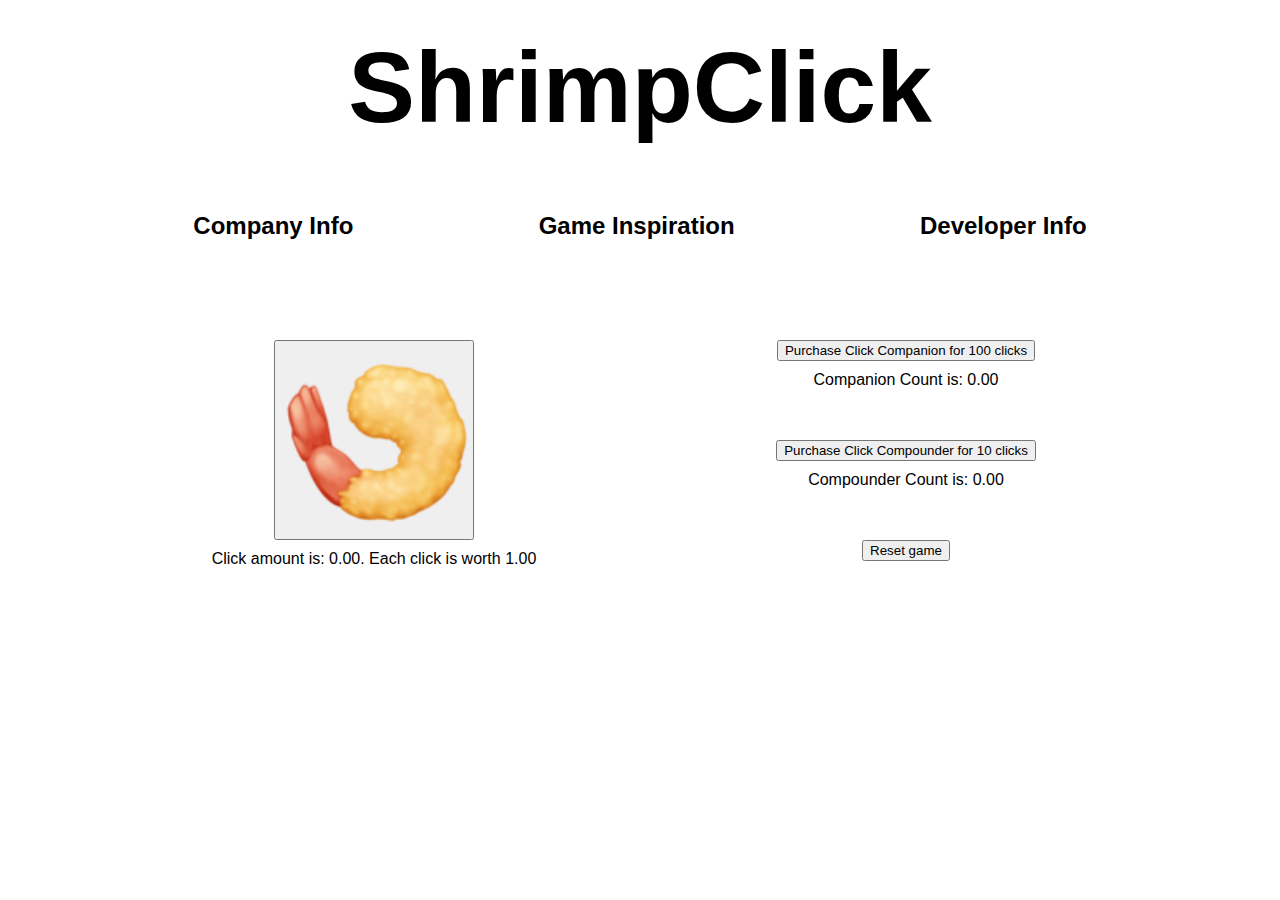
<file: index.html>
<!DOCTYPE html>
<html lang="en">

<head>
    <meta charset="UTF-8">
    <meta name="viewport" content="width=device-width, initial-scale=1.0">
    <title>Module 4 Project</title>
</head>

<link rel="stylesheet" href="src/css/style.css">
<link rel="stylesheet" href="src/css/layout.css">

<body>
    <div class="container">
        <div class="anchor"></div>
    </div>

    <h1>ShrimpClick</h1>

    <h2 class="header">
        <div class="header-companyinfo">Company Info</div>
        <div class="header-inspo">Game Inspiration</div>
        <div class="header-devinfo">Developer Info</div>
    </h2>

    <section class="display">
        <div class="click">
            <button class="click-button"><img class="click-image" src="src/css/friedshrimp.png" alt="fried shrimp emoji"></button>
                <div class="click-number"></div>
        </div>
        <div class="display-buttons">
            <div class="companion">
                <button class="companion-button">Purchase Click Companion for 100 clicks</button>
                <div class="click-companion"></div>
            </div>
            <div class="compounder">
                <button class="compounder-button">Purchase Click Compounder for 10 clicks</button>
                <div class="click-compounder"></div>
            </div>

            <div class="reset">
                <button class="reset-button">Reset game</button>
            </div>
        </div>
    </section>


    <script src="src/js/ClickCounter.js"></script>
    <script src="src/js/app.js"></script>
</body>

</html>
</file>
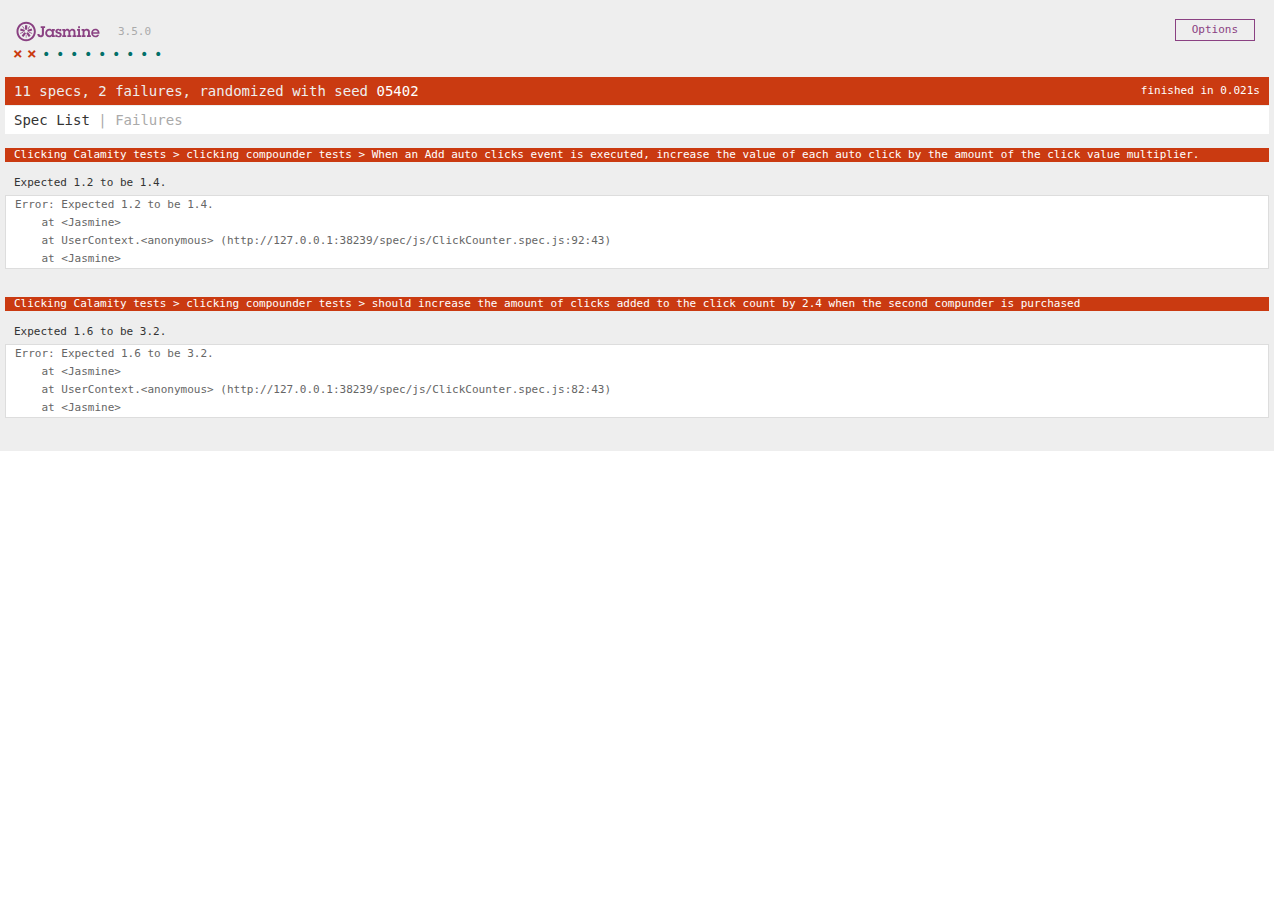
<file: spec/ClickCounter.SpecRunner.html>
<!DOCTYPE html>
<html>

<head>
    <meta charset="utf-8">
    <title>ClickCounter.js SpecRunner</title>

    <link rel="shortcut icon" type="image/png" href="../lib/jasmine-3.5.0/jasmine_favicon.png">
    <link rel="stylesheet" href="../lib/jasmine-3.5.0/jasmine.css">

    <script src="../lib/jasmine-3.5.0/jasmine.js"></script>
    <script src="../lib/jasmine-3.5.0/jasmine-html.js"></script>
    <script src="../lib/jasmine-3.5.0/boot.js"></script>


</head>

<body>
    <!-- include source files here... -->
    <script src="../src/js/ClickCounter.js"></script>
    <!-- include spec files here... -->
    <script src="js/ClickCounter.spec.js"></script>

</body>

</html>
</file>
<file: src/css/style.css>
body{
    font-family: sans-serif;
}

h1{
    font-size: 100px;
    text-align: center;
    margin-top: 30px;
}

.click-button{
    height: 200px;
    width: 200px;
}

.click-image{
    height: 190px;
    width: 190px;
}

.click{
    text-align: center;
}

.compounder{
    text-align: center;
}

.companion{
    text-align: center;
}

.click-number{
    margin-top: 10px;
}

.click-compounder{
    margin-top: 10px;
}

.click-companion{
    margin-top: 10px;
}
</file>
<file: src/css/layout.css>
.display{
    display: grid;
    grid-template-columns: 100px 1fr 1fr 100px;
}

.click{
    grid-column: 2;
}

.display-buttons{
    display: grid;
    grid-column: 3;
    grid-template-columns: 1;
    grid-template-rows: 100px 100px 100px;
}

.companion{
    grid-column: 1;
    grid-row: 1;
    align-self: flex-start;
    justify-self: center;
}

.compounder{
    grid-column: 1;
    grid-row: 2;
    align-self: flex-start;
    justify-self: center;
}

.reset{
    grid-column: 1;
    grid-row: 3;
    align-self: flex-start;
    justify-self: center;
}

.header{
    display: flex;
    justify-content: space-evenly;
    margin-bottom: 100px;
}
</file>
<file: lib/jasmine-3.5.0/jasmine.css>
@charset "UTF-8";
body { overflow-y: scroll; }

.jasmine_html-reporter { width: 100%; background-color: #eee; padding: 5px; margin: -8px; font-size: 11px; font-family: Monaco, "Lucida Console", monospace; line-height: 14px; color: #333; }

.jasmine_html-reporter a { text-decoration: none; }

.jasmine_html-reporter a:hover { text-decoration: underline; }

.jasmine_html-reporter p, .jasmine_html-reporter h1, .jasmine_html-reporter h2, .jasmine_html-reporter h3, .jasmine_html-reporter h4, .jasmine_html-reporter h5, .jasmine_html-reporter h6 { margin: 0; line-height: 14px; }

.jasmine_html-reporter .jasmine-banner, .jasmine_html-reporter .jasmine-symbol-summary, .jasmine_html-reporter .jasmine-summary, .jasmine_html-reporter .jasmine-result-message, .jasmine_html-reporter .jasmine-spec .jasmine-description, .jasmine_html-reporter .jasmine-spec-detail .jasmine-description, .jasmine_html-reporter .jasmine-alert .jasmine-bar, .jasmine_html-reporter .jasmine-stack-trace { padding-left: 9px; padding-right: 9px; }

.jasmine_html-reporter .jasmine-banner { position: relative; }

.jasmine_html-reporter .jasmine-banner .jasmine-title { background: url("[data-uri]") no-repeat; background: url("[data-uri]") no-repeat, none; -moz-background-size: 100%; -o-background-size: 100%; -webkit-background-size: 100%; background-size: 100%; display: block; float: left; width: 90px; height: 25px; }

.jasmine_html-reporter .jasmine-banner .jasmine-version { margin-left: 14px; position: relative; top: 6px; }

.jasmine_html-reporter #jasmine_content { position: fixed; right: 100%; }

.jasmine_html-reporter .jasmine-version { color: #aaa; }

.jasmine_html-reporter .jasmine-banner { margin-top: 14px; }

.jasmine_html-reporter .jasmine-duration { color: #fff; float: right; line-height: 28px; padding-right: 9px; }

.jasmine_html-reporter .jasmine-symbol-summary { overflow: hidden; margin: 14px 0; }

.jasmine_html-reporter .jasmine-symbol-summary li { display: inline-block; height: 10px; width: 14px; font-size: 16px; }

.jasmine_html-reporter .jasmine-symbol-summary li.jasmine-passed { font-size: 14px; }

.jasmine_html-reporter .jasmine-symbol-summary li.jasmine-passed:before { color: #007069; content: "•"; }

.jasmine_html-reporter .jasmine-symbol-summary li.jasmine-failed { line-height: 9px; }

.jasmine_html-reporter .jasmine-symbol-summary li.jasmine-failed:before { color: #ca3a11; content: "×"; font-weight: bold; margin-left: -1px; }

.jasmine_html-reporter .jasmine-symbol-summary li.jasmine-excluded { font-size: 14px; }

.jasmine_html-reporter .jasmine-symbol-summary li.jasmine-excluded:before { color: #bababa; content: "•"; }

.jasmine_html-reporter .jasmine-symbol-summary li.jasmine-excluded-no-display { font-size: 14px; display: none; }

.jasmine_html-reporter .jasmine-symbol-summary li.jasmine-pending { line-height: 17px; }

.jasmine_html-reporter .jasmine-symbol-summary li.jasmine-pending:before { color: #ba9d37; content: "*"; }

.jasmine_html-reporter .jasmine-symbol-summary li.jasmine-empty { font-size: 14px; }

.jasmine_html-reporter .jasmine-symbol-summary li.jasmine-empty:before { color: #ba9d37; content: "•"; }

.jasmine_html-reporter .jasmine-run-options { float: right; margin-right: 5px; border: 1px solid #8a4182; color: #8a4182; position: relative; line-height: 20px; }

.jasmine_html-reporter .jasmine-run-options .jasmine-trigger { cursor: pointer; padding: 8px 16px; }

.jasmine_html-reporter .jasmine-run-options .jasmine-payload { position: absolute; display: none; right: -1px; border: 1px solid #8a4182; background-color: #eee; white-space: nowrap; padding: 4px 8px; }

.jasmine_html-reporter .jasmine-run-options .jasmine-payload.jasmine-open { display: block; }

.jasmine_html-reporter .jasmine-bar { line-height: 28px; font-size: 14px; display: block; color: #eee; }

.jasmine_html-reporter .jasmine-bar.jasmine-failed, .jasmine_html-reporter .jasmine-bar.jasmine-errored { background-color: #ca3a11; border-bottom: 1px solid #eee; }

.jasmine_html-reporter .jasmine-bar.jasmine-passed { background-color: #007069; }

.jasmine_html-reporter .jasmine-bar.jasmine-incomplete { background-color: #bababa; }

.jasmine_html-reporter .jasmine-bar.jasmine-skipped { background-color: #bababa; }

.jasmine_html-reporter .jasmine-bar.jasmine-warning { background-color: #ba9d37; color: #333; }

.jasmine_html-reporter .jasmine-bar.jasmine-menu { background-color: #fff; color: #aaa; }

.jasmine_html-reporter .jasmine-bar.jasmine-menu a { color: #333; }

.jasmine_html-reporter .jasmine-bar a { color: white; }

.jasmine_html-reporter.jasmine-spec-list .jasmine-bar.jasmine-menu.jasmine-failure-list, .jasmine_html-reporter.jasmine-spec-list .jasmine-results .jasmine-failures { display: none; }

.jasmine_html-reporter.jasmine-failure-list .jasmine-bar.jasmine-menu.jasmine-spec-list, .jasmine_html-reporter.jasmine-failure-list .jasmine-summary { display: none; }

.jasmine_html-reporter .jasmine-results { margin-top: 14px; }

.jasmine_html-reporter .jasmine-summary { margin-top: 14px; }

.jasmine_html-reporter .jasmine-summary ul { list-style-type: none; margin-left: 14px; padding-top: 0; padding-left: 0; }

.jasmine_html-reporter .jasmine-summary ul.jasmine-suite { margin-top: 7px; margin-bottom: 7px; }

.jasmine_html-reporter .jasmine-summary li.jasmine-passed a { color: #007069; }

.jasmine_html-reporter .jasmine-summary li.jasmine-failed a { color: #ca3a11; }

.jasmine_html-reporter .jasmine-summary li.jasmine-empty a { color: #ba9d37; }

.jasmine_html-reporter .jasmine-summary li.jasmine-pending a { color: #ba9d37; }

.jasmine_html-reporter .jasmine-summary li.jasmine-excluded a { color: #bababa; }

.jasmine_html-reporter .jasmine-specs li.jasmine-passed a:before { content: "• "; }

.jasmine_html-reporter .jasmine-specs li.jasmine-failed a:before { content: "× "; }

.jasmine_html-reporter .jasmine-specs li.jasmine-empty a:before { content: "* "; }

.jasmine_html-reporter .jasmine-specs li.jasmine-pending a:before { content: "• "; }

.jasmine_html-reporter .jasmine-specs li.jasmine-excluded a:before { content: "• "; }

.jasmine_html-reporter .jasmine-description + .jasmine-suite { margin-top: 0; }

.jasmine_html-reporter .jasmine-suite { margin-top: 14px; }

.jasmine_html-reporter .jasmine-suite a { color: #333; }

.jasmine_html-reporter .jasmine-failures .jasmine-spec-detail { margin-bottom: 28px; }

.jasmine_html-reporter .jasmine-failures .jasmine-spec-detail .jasmine-description { background-color: #ca3a11; color: white; }

.jasmine_html-reporter .jasmine-failures .jasmine-spec-detail .jasmine-description a { color: white; }

.jasmine_html-reporter .jasmine-result-message { padding-top: 14px; color: #333; white-space: pre-wrap; }

.jasmine_html-reporter .jasmine-result-message span.jasmine-result { display: block; }

.jasmine_html-reporter .jasmine-stack-trace { margin: 5px 0 0 0; max-height: 224px; overflow: auto; line-height: 18px; color: #666; border: 1px solid #ddd; background: white; white-space: pre; }
</file>
